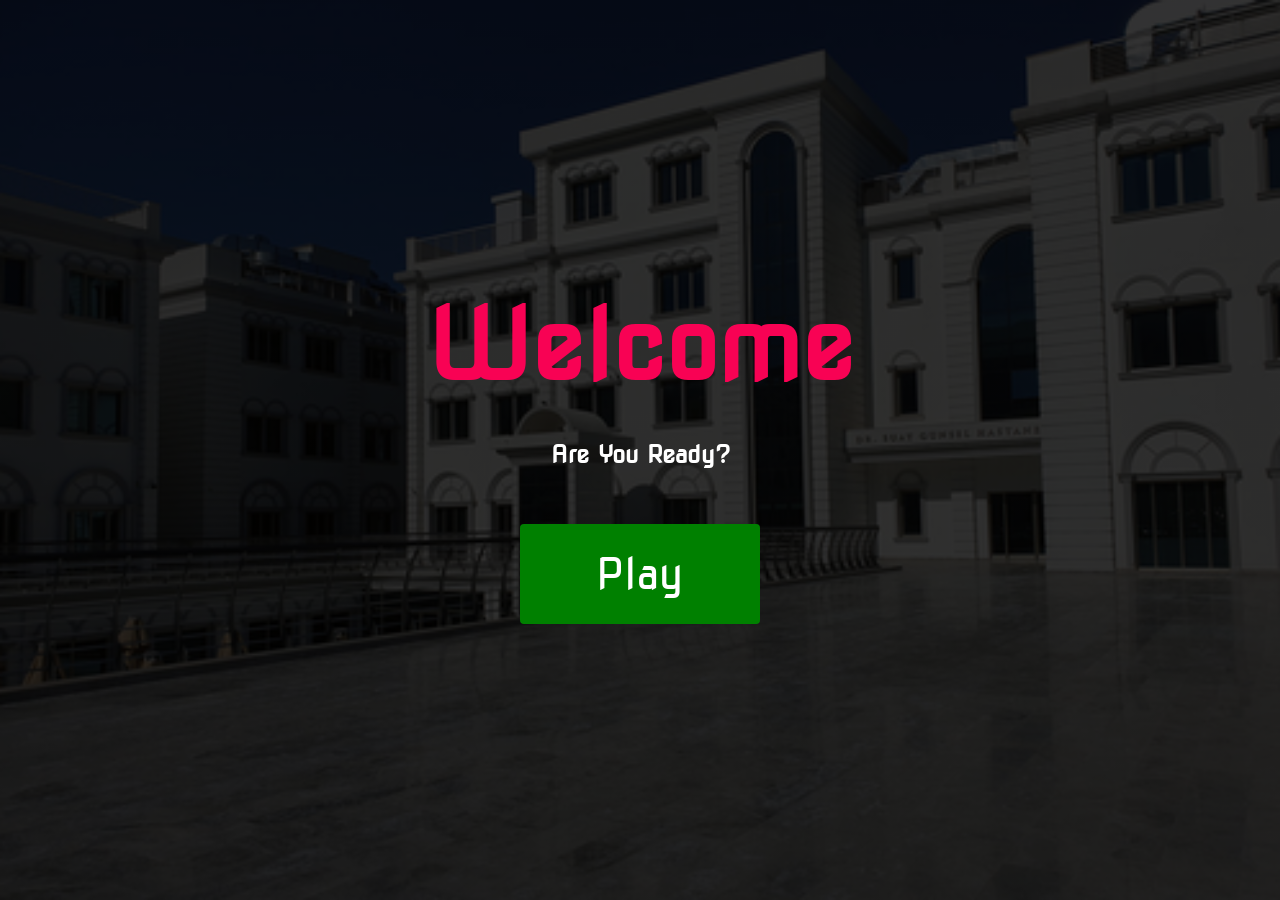
<file: index.html>
<!DOCTYPE html>
<html lang="en">
  <head>
    <meta charset="UTF-8" />
    <meta name="viewport" content="width=device-width, initial-scale=1.0" />
    <title>Document</title>
    <link rel="stylesheet" href="style.css" />
  </head>

  <body>
    <div class="home">
      <h1 class="Ready">
        <span>Welcome</span> <br />
        Are You Ready?
      </h1>
      <a href="game.html" class="play">Play</a>
    </div>
  </body>
</html>
</file>
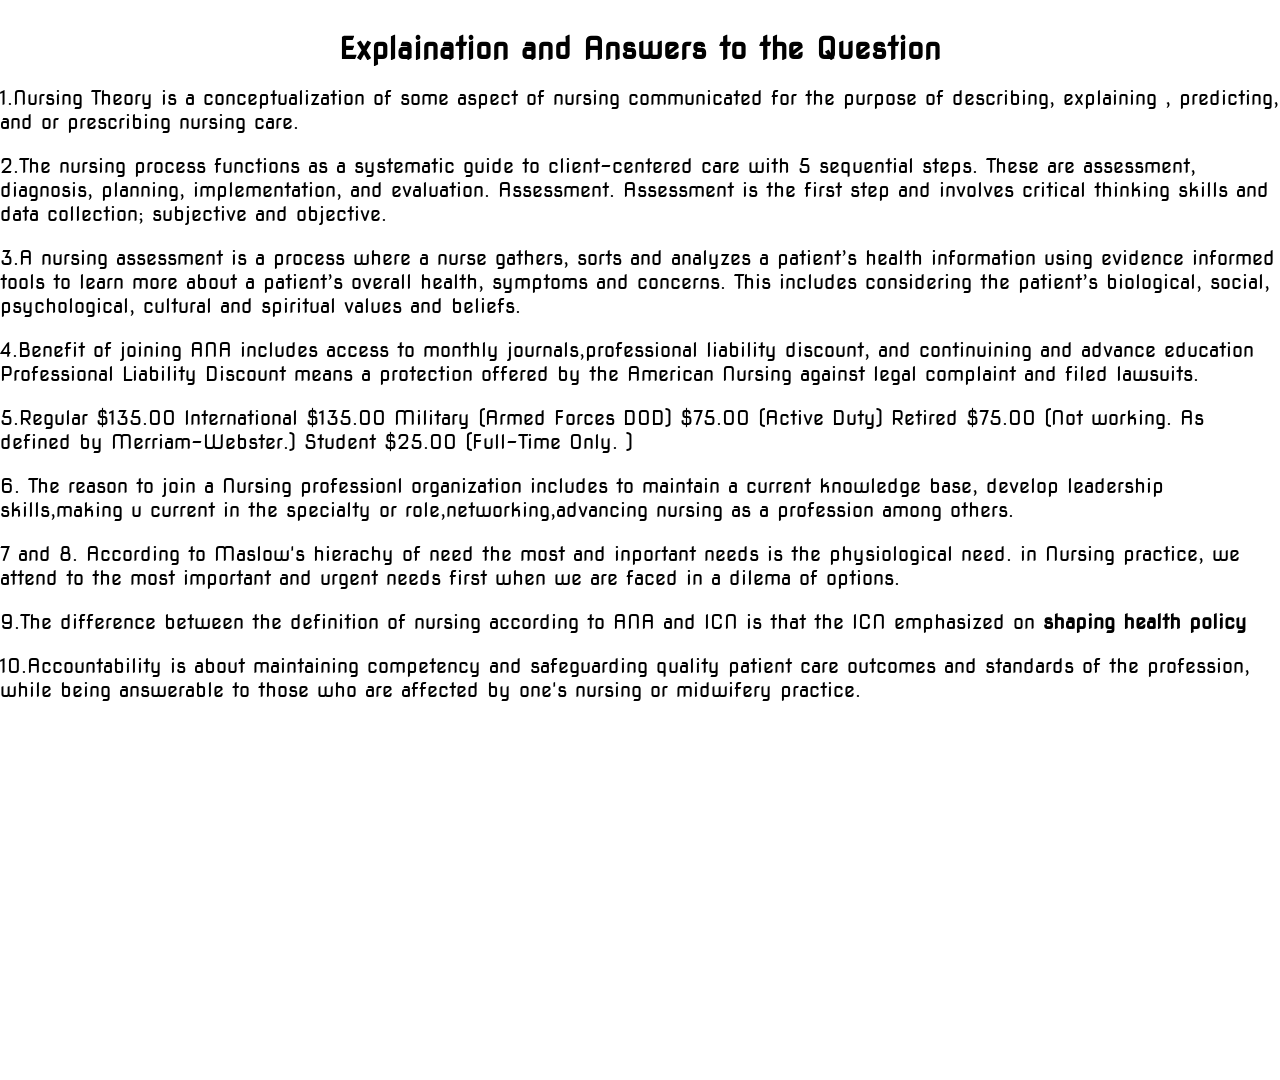
<file: explain.html>
<!DOCTYPE html>
<html lang="en">
  <head>
    <meta charset="UTF-8" />
    <meta name="viewport" content="width=device-width, initial-scale=1.0" />
    <title>Document</title>
    <link rel="stylesheet" href="style.css" />
  </head>
  <body>
    <div class="container-one">
      <h1>Explaination and Answers to the Question</h1>
      <p>
        1.Nursing Theory is a conceptualization of some aspect of nursing
        communicated for the purpose of describing, explaining , predicting, and
        or prescribing nursing care.
      </p>
      <p>
        2.The nursing process functions as a systematic guide to client-centered
        care with 5 sequential steps. These are assessment, diagnosis, planning,
        implementation, and evaluation. Assessment. Assessment is the first step
        and involves critical thinking skills and data collection; subjective
        and objective.
      </p>
      <p>
        3.A nursing assessment is a process where a nurse gathers, sorts and
        analyzes a patient’s health information using evidence informed tools to
        learn more about a patient’s overall health, symptoms and concerns. This
        includes considering the patient’s biological, social, psychological,
        cultural and spiritual values and beliefs.
      </p>
      <p>
        4.Benefit of joining ANA includes access to monthly
        journals,professional liability discount, and continuining and advance
        education Professional Liability Discount means a protection offered by
        the American Nursing against legal complaint and filed lawsuits.
      </p>
      <p>
        5.Regular $135.00 International $135.00 Military (Armed Forces DOD)
        $75.00 (Active Duty) Retired $75.00 (Not working. As defined by
        Merriam-Webster.) Student $25.00 (Full-Time Only. )
      </p>
      <p>
        6. The reason to join a Nursing professionl organization includes to
        maintain a current knowledge base, develop leadership skills,making u
        current in the specialty or role,networking,advancing nursing as a
        profession among others.
      </p>
      <p>
        7 and 8. According to Maslow's hierachy of need the most and inportant
        needs is the physiological need. in Nursing practice, we attend to the
        most important and urgent needs first when we are faced in a dilema of
        options.
      </p>
      <p>
        9.The difference between the definition of nursing according to ANA and
        ICN is that the ICN emphasized on <strong>shaping health policy</strong>
      </p>
      <p>
        10.Accountability is about maintaining competency and safeguarding
        quality patient care outcomes and standards of the profession, while
        being answerable to those who are affected by one's nursing or midwifery
        practice.
      </p>
    </div>
  </body>
</html>
</file>
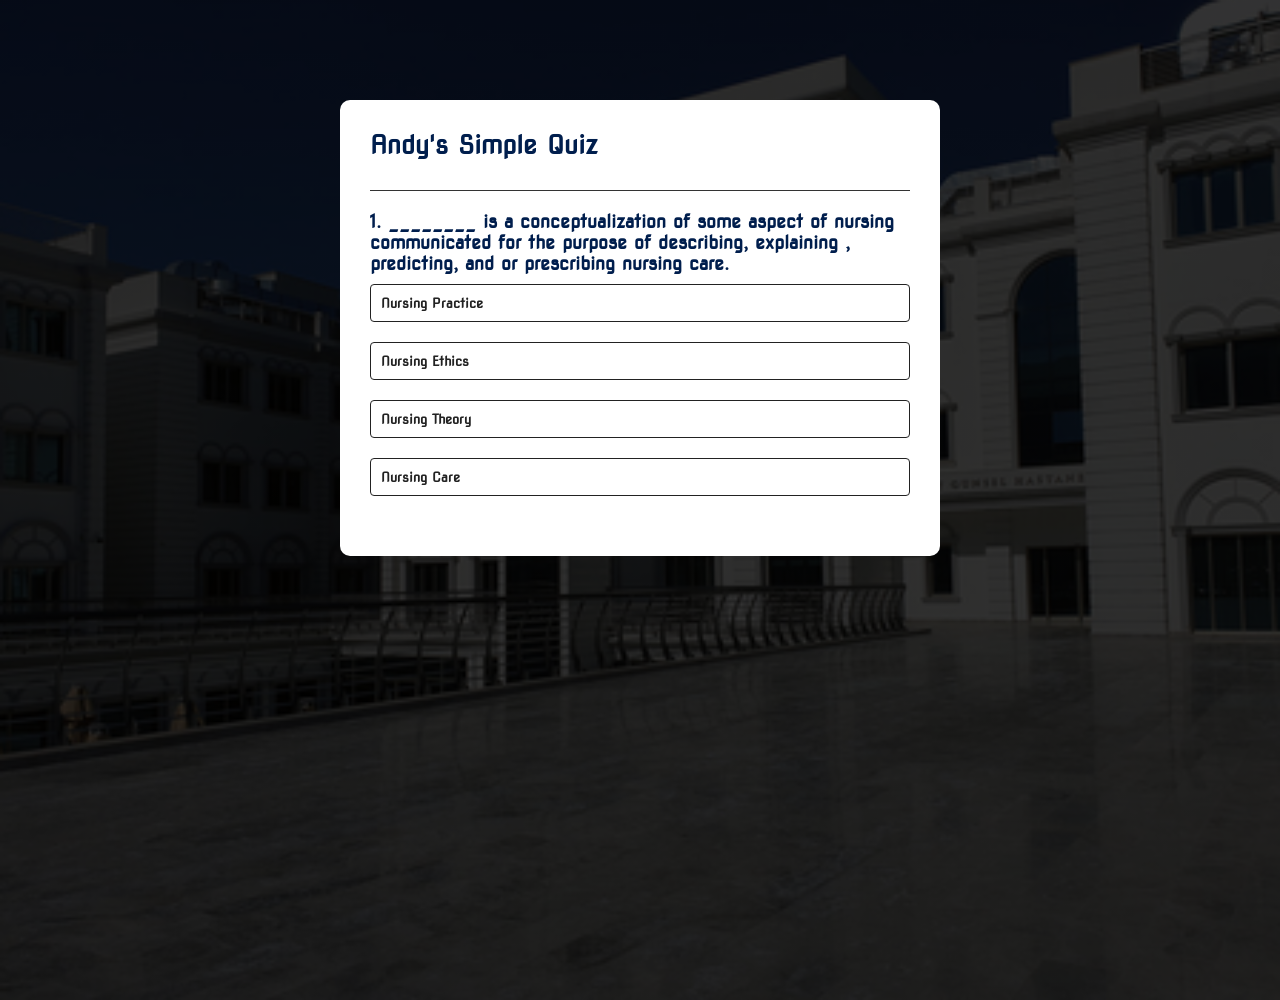
<file: game.html>
<!DOCTYPE html>
<html lang="en">
  <head>
    <meta charset="UTF-8" />
    <meta http-equiv="X-UA-Compatible" content="IE=edge" />
    <meta name="viewport" content="width=device-width, initial-scale=1.0" />
    <title>Quiz App</title>
    <link rel="stylesheet" href="style.css" />
    <style>
      @import url("https://fonts.googleapis.com/css2?family=Karma:wght@300;400;500&family=Poppins:ital,wght@0,100;0,300;1,100;1,200&display=swap");
    </style>
  </head>
  <body>
    <div class="app">
      <h1>Andy's Simple Quiz</h1>
      <div class="quiz">
        <h2 id="question">Question goes here</h2>
        <div id="answer-buttons">
          <button class="btn">Answer 1</button>
          <button class="btn">Answer 2</button>
          <button class="btn">Answer 3</button>
          <button class="btn">Answer 4</button>
        </div>
        <button id="next-btn">Next</button>
        <a href="explain.html" id="Explain">Explaination</a>
      </div>
    </div>

    <script src="main.js"></script>
  </body>
</html>
</file>
<file: style.css>
@import url("https://fonts.googleapis.com/css2?family=Nova+Square&display=swap");
* {
  margin: 0;
  padding: 0;
  font-family: "Nova Square", cursive;
  box-sizing: border-box;
}

body {
  background: linear-gradient(rgba(0, 0, 0, 0.8), rgba(0, 0, 0, 0.8)),
    url(University\ background.jpg);
  background-repeat: no-repeat;
  background-size: cover;
  background-position: center;
  height: 100vh;
}
.container-one {
  width: 100%;
  height: 120vh;
  background: #fff;
  padding: 20px 0;
}
.container-one h1 {
  font-size: 30px;
  text-align: center;
  margin: 10px auto;
}
.container-one p {
  margin: 20px 0;
  font-size: 20px;
}
#Explain {
  background: #001e4d;
  color: #fff;
  font-weight: 500;
  width: 150px;
  border: 0;
  padding: 10px;
  margin: 20px auto 0;
  border-radius: 4px;
  cursor: pointer;
  display: none;
  text-align: center;
  text-decoration: none;
}
#Explain a {
  -moz-text-decoration-color: ;
}
.home {
  width: 100vw;
  height: 100vh;
  display: flex;
  align-items: center;
  justify-content: center;
  flex-direction: column;
}
.Ready {
  color: #fff;
  font-size: 1.5rem;
  margin-bottom: 3rem;
  text-align: center;
  line-height: 1.8;
}
.Ready span {
  font-size: 6rem;
  color: #f80254;
  font-weight: bold;
}
.play {
  background: linear-gradient(
    90deg,
    rgb(255, 140, 9) 0%,
    rgb(240, 221, 6) 100%
  );
  font-size: 2.7rem;
  padding: 1.5rem 0;
  width: 15rem;
  text-align: center;
  margin-bottom: 1rem;
  text-decoration: none;
  color: rgb(28, 26, 26);
  background: green;
  border-radius: 4px;
  color: white;
}
.play:hover {
  box-shadow: 0 0.4rem 1.4rem 0 rgba(255, 255, 0, 0.5);
}
@media (max-width: 500px) {
  .Ready span {
    font-size: 4rem;
  }
}

.app {
  background: #fff;
  width: 90%;
  max-width: 600px;
  margin: 100px auto 0;
  border-radius: 10px;
  padding: 30px;
}
.app h1 {
  font-size: 25px;
  color: #001e4d;
  font-weight: 600;
  border-bottom: 1px solid #333;
  padding-bottom: 30px;
}
.quiz {
  padding: 20px 0;
}
.quiz h2 {
  font-size: 18px;
  color: #001e4d;
  font-weight: weight;
}
.btn {
  background: white;
  color: #222;
  font-weight: 600;
  width: 100%;
  border: 1px solid #222;
  padding: 10px;
  margin: 10px 0;
  text-align: left;
  border-radius: 4px;
  cursor: pointer;
  transition: all 0.3s;
}
.btn:hover:not([disabled]) {
  background: #222;
  color: #fff;
}
.btn:disabled {
  cursor: no-drop;
}
#next-btn {
  background: #001e4d;
  color: #fff;
  font-weight: 500;
  width: 150px;
  border: 0;
  padding: 10px;
  margin: 20px auto 0;
  border-radius: 4px;
  cursor: pointer;
  display: none;
  align-items: center;
  justify-content: center;
}
.correct {
  background: #9aeabc;
}
.incorrect {
  background: #ff9393;
}
</file>
